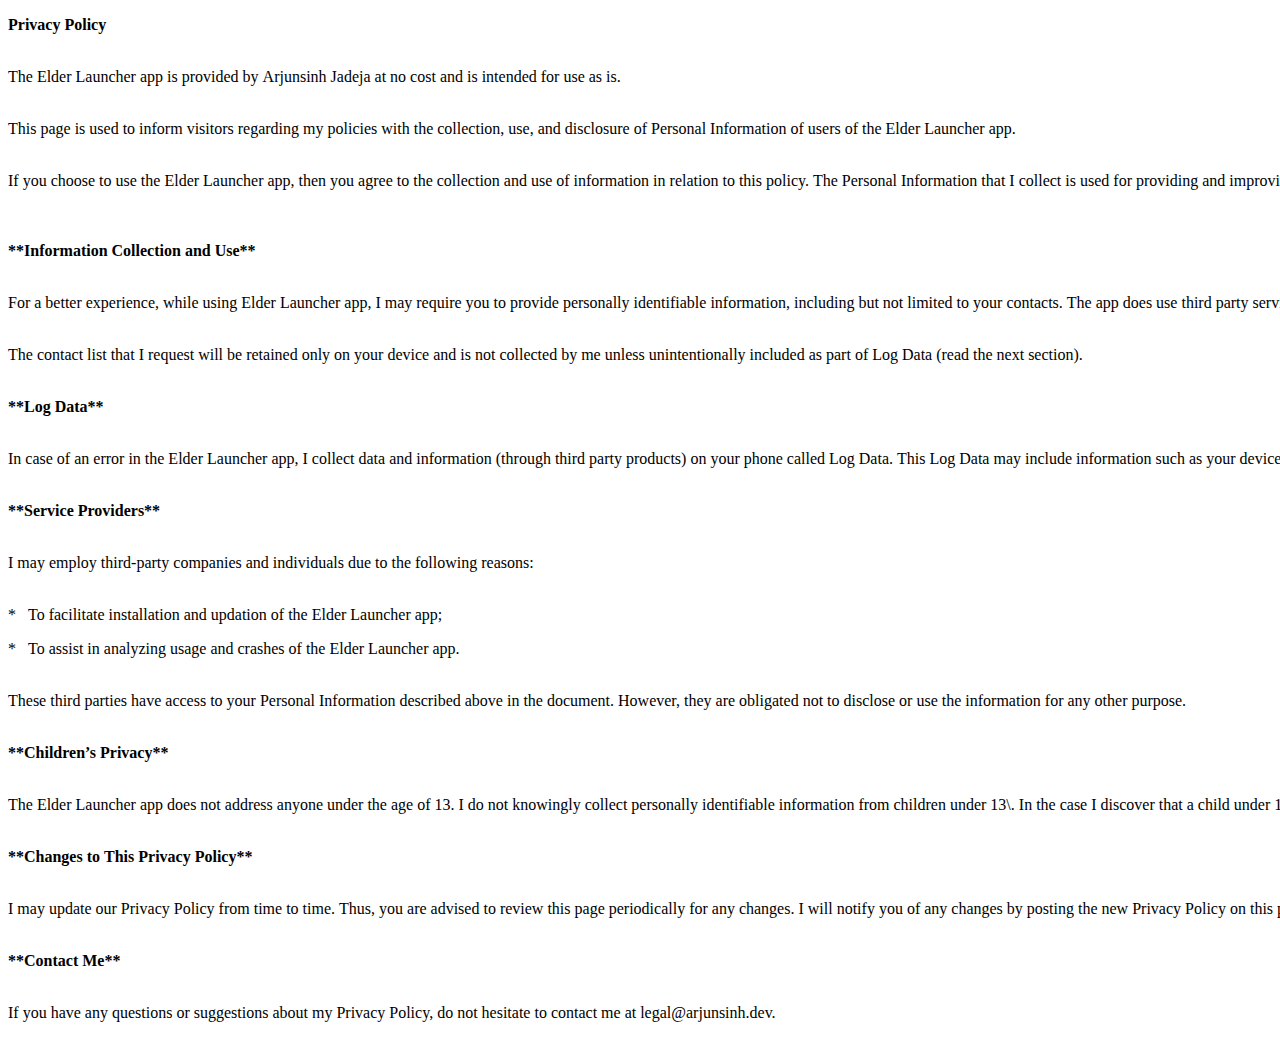
<file: Legal/Elder Launcher Privacy Policy.html>
<!DOCTYPE html>
      <html lang="en">
        <head>
          <meta charset="utf-8">
          <title>Elder Launcher Privacy Policy</title>
        </head>
      <body><p><strong>Privacy Policy</strong><br>&nbsp;</p><p>The&nbsp;Elder&nbsp;Launcher&nbsp;app&nbsp;is&nbsp;provided&nbsp;by&nbsp;Arjunsinh&nbsp;Jadeja&nbsp;at&nbsp;no&nbsp;cost&nbsp;and&nbsp;is&nbsp;intended&nbsp;for&nbsp;use&nbsp;as&nbsp;is.<br>&nbsp;</p><p>This&nbsp;page&nbsp;is&nbsp;used&nbsp;to&nbsp;inform&nbsp;visitors&nbsp;regarding&nbsp;my&nbsp;policies&nbsp;with&nbsp;the&nbsp;collection,&nbsp;use,&nbsp;and&nbsp;disclosure&nbsp;of&nbsp;Personal&nbsp;Information&nbsp;of&nbsp;users&nbsp;of&nbsp;the&nbsp;Elder&nbsp;Launcher&nbsp;app.<br>&nbsp;</p><p>If&nbsp;you&nbsp;choose&nbsp;to&nbsp;use&nbsp;the&nbsp;Elder&nbsp;Launcher&nbsp;app,&nbsp;then&nbsp;you&nbsp;agree&nbsp;to&nbsp;the&nbsp;collection&nbsp;and&nbsp;use&nbsp;of&nbsp;information&nbsp;in&nbsp;relation&nbsp;to&nbsp;this&nbsp;policy.&nbsp;The&nbsp;Personal&nbsp;Information&nbsp;that&nbsp;I&nbsp;collect&nbsp;is&nbsp;used&nbsp;for&nbsp;providing&nbsp;and&nbsp;improving&nbsp;the&nbsp;app.&nbsp;I&nbsp;will&nbsp;not&nbsp;use&nbsp;or&nbsp;share&nbsp;your&nbsp;information&nbsp;with&nbsp;anyone&nbsp;except&nbsp;as&nbsp;described&nbsp;in&nbsp;this&nbsp;Privacy&nbsp;Policy.<br><br>&nbsp;</p><p><strong>**Information&nbsp;Collection&nbsp;and&nbsp;Use**</strong><br>&nbsp;</p><p>For&nbsp;a&nbsp;better&nbsp;experience,&nbsp;while&nbsp;using&nbsp;Elder&nbsp;Launcher&nbsp;app,&nbsp;I&nbsp;may&nbsp;require&nbsp;you&nbsp;to&nbsp;provide&nbsp;personally&nbsp;identifiable&nbsp;information,&nbsp;including&nbsp;but&nbsp;not&nbsp;limited&nbsp;to&nbsp;your&nbsp;contacts.&nbsp;The&nbsp;app&nbsp;does&nbsp;use&nbsp;third&nbsp;party&nbsp;services&nbsp;that&nbsp;may&nbsp;collect&nbsp;information&nbsp;used&nbsp;to&nbsp;identify&nbsp;you.&nbsp;<br>&nbsp;</p><p>The&nbsp;contact&nbsp;list&nbsp;that&nbsp;I&nbsp;request&nbsp;will&nbsp;be&nbsp;retained&nbsp;only&nbsp;on&nbsp;your&nbsp;device&nbsp;and&nbsp;is&nbsp;not&nbsp;collected&nbsp;by&nbsp;me&nbsp;unless&nbsp;unintentionally&nbsp;included&nbsp;as&nbsp;part&nbsp;of&nbsp;Log&nbsp;Data&nbsp;(read&nbsp;the&nbsp;next&nbsp;section).<br>&nbsp;</p><p><strong>**Log&nbsp;Data**</strong><br>&nbsp;</p><p>In&nbsp;case&nbsp;of&nbsp;an&nbsp;error&nbsp;in&nbsp;the&nbsp;Elder&nbsp;Launcher&nbsp;app,&nbsp;I&nbsp;collect&nbsp;data&nbsp;and&nbsp;information&nbsp;(through&nbsp;third&nbsp;party&nbsp;products)&nbsp;on&nbsp;your&nbsp;phone&nbsp;called&nbsp;Log&nbsp;Data.&nbsp;This&nbsp;Log&nbsp;Data&nbsp;may&nbsp;include&nbsp;information&nbsp;such&nbsp;as&nbsp;your&nbsp;device&nbsp;Internet&nbsp;Protocol&nbsp;(“IP”)&nbsp;address,&nbsp;device&nbsp;name,&nbsp;operating&nbsp;system&nbsp;version,&nbsp;the&nbsp;configuration&nbsp;of&nbsp;the&nbsp;app,&nbsp;the&nbsp;time&nbsp;and&nbsp;date&nbsp;of&nbsp;your&nbsp;use&nbsp;of&nbsp;the&nbsp;app,&nbsp;and&nbsp;other&nbsp;statistics.<br>&nbsp;</p><p><strong>**Service&nbsp;Providers**</strong><br>&nbsp;</p><p>I&nbsp;may&nbsp;employ&nbsp;third-party&nbsp;companies&nbsp;and&nbsp;individuals&nbsp;due&nbsp;to&nbsp;the&nbsp;following&nbsp;reasons:<br>&nbsp;</p><p>*&nbsp;&nbsp;&nbsp;To&nbsp;facilitate&nbsp;installation&nbsp;and&nbsp;updation&nbsp;of&nbsp;the&nbsp;Elder&nbsp;Launcher&nbsp;app;</p><p>*&nbsp;&nbsp;&nbsp;To&nbsp;assist&nbsp;in&nbsp;analyzing&nbsp;usage&nbsp;and&nbsp;crashes&nbsp;of&nbsp;the&nbsp;Elder&nbsp;Launcher&nbsp;app.<br>&nbsp;</p><p>These&nbsp;third&nbsp;parties&nbsp;have&nbsp;access&nbsp;to&nbsp;your&nbsp;Personal&nbsp;Information&nbsp;described&nbsp;above&nbsp;in&nbsp;the&nbsp;document.&nbsp;However,&nbsp;they&nbsp;are&nbsp;obligated&nbsp;not&nbsp;to&nbsp;disclose&nbsp;or&nbsp;use&nbsp;the&nbsp;information&nbsp;for&nbsp;any&nbsp;other&nbsp;purpose.<br>&nbsp;</p><p><strong>**Children’s&nbsp;Privacy**</strong><br>&nbsp;</p><p>The&nbsp;Elder&nbsp;Launcher&nbsp;app&nbsp;does&nbsp;not&nbsp;address&nbsp;anyone&nbsp;under&nbsp;the&nbsp;age&nbsp;of&nbsp;13.&nbsp;I&nbsp;do&nbsp;not&nbsp;knowingly&nbsp;collect&nbsp;personally&nbsp;identifiable&nbsp;information&nbsp;from&nbsp;children&nbsp;under&nbsp;13\.&nbsp;In&nbsp;the&nbsp;case&nbsp;I&nbsp;discover&nbsp;that&nbsp;a&nbsp;child&nbsp;under&nbsp;13&nbsp;has&nbsp;provided&nbsp;me&nbsp;with&nbsp;personal&nbsp;information,&nbsp;I&nbsp;will&nbsp;immediately&nbsp;get&nbsp;it&nbsp;deleted.&nbsp;If&nbsp;you&nbsp;are&nbsp;a&nbsp;parent&nbsp;or&nbsp;guardian&nbsp;and&nbsp;you&nbsp;are&nbsp;aware&nbsp;that&nbsp;your&nbsp;child&nbsp;has&nbsp;provided&nbsp;me&nbsp;with&nbsp;personal&nbsp;information,&nbsp;please&nbsp;contact&nbsp;me&nbsp;so&nbsp;that&nbsp;I&nbsp;will&nbsp;be&nbsp;able&nbsp;to&nbsp;do&nbsp;necessary&nbsp;actions.<br>&nbsp;</p><p><strong>**Changes&nbsp;to&nbsp;This&nbsp;Privacy&nbsp;Policy**</strong><br>&nbsp;</p><p>I&nbsp;may&nbsp;update&nbsp;our&nbsp;Privacy&nbsp;Policy&nbsp;from&nbsp;time&nbsp;to&nbsp;time.&nbsp;Thus,&nbsp;you&nbsp;are&nbsp;advised&nbsp;to&nbsp;review&nbsp;this&nbsp;page&nbsp;periodically&nbsp;for&nbsp;any&nbsp;changes.&nbsp;I&nbsp;will&nbsp;notify&nbsp;you&nbsp;of&nbsp;any&nbsp;changes&nbsp;by&nbsp;posting&nbsp;the&nbsp;new&nbsp;Privacy&nbsp;Policy&nbsp;on&nbsp;this&nbsp;page.&nbsp;These&nbsp;changes&nbsp;are&nbsp;effective&nbsp;immediately&nbsp;after&nbsp;they&nbsp;are&nbsp;posted&nbsp;on&nbsp;this&nbsp;page.<br>&nbsp;</p><p><strong>**Contact&nbsp;Me**</strong><br>&nbsp;</p><p>If&nbsp;you&nbsp;have&nbsp;any&nbsp;questions&nbsp;or&nbsp;suggestions&nbsp;about&nbsp;my&nbsp;Privacy&nbsp;Policy,&nbsp;do&nbsp;not&nbsp;hesitate&nbsp;to&nbsp;contact&nbsp;me&nbsp;at&nbsp;legal@arjunsinh.dev.</p></body>
    </html>
</file>
